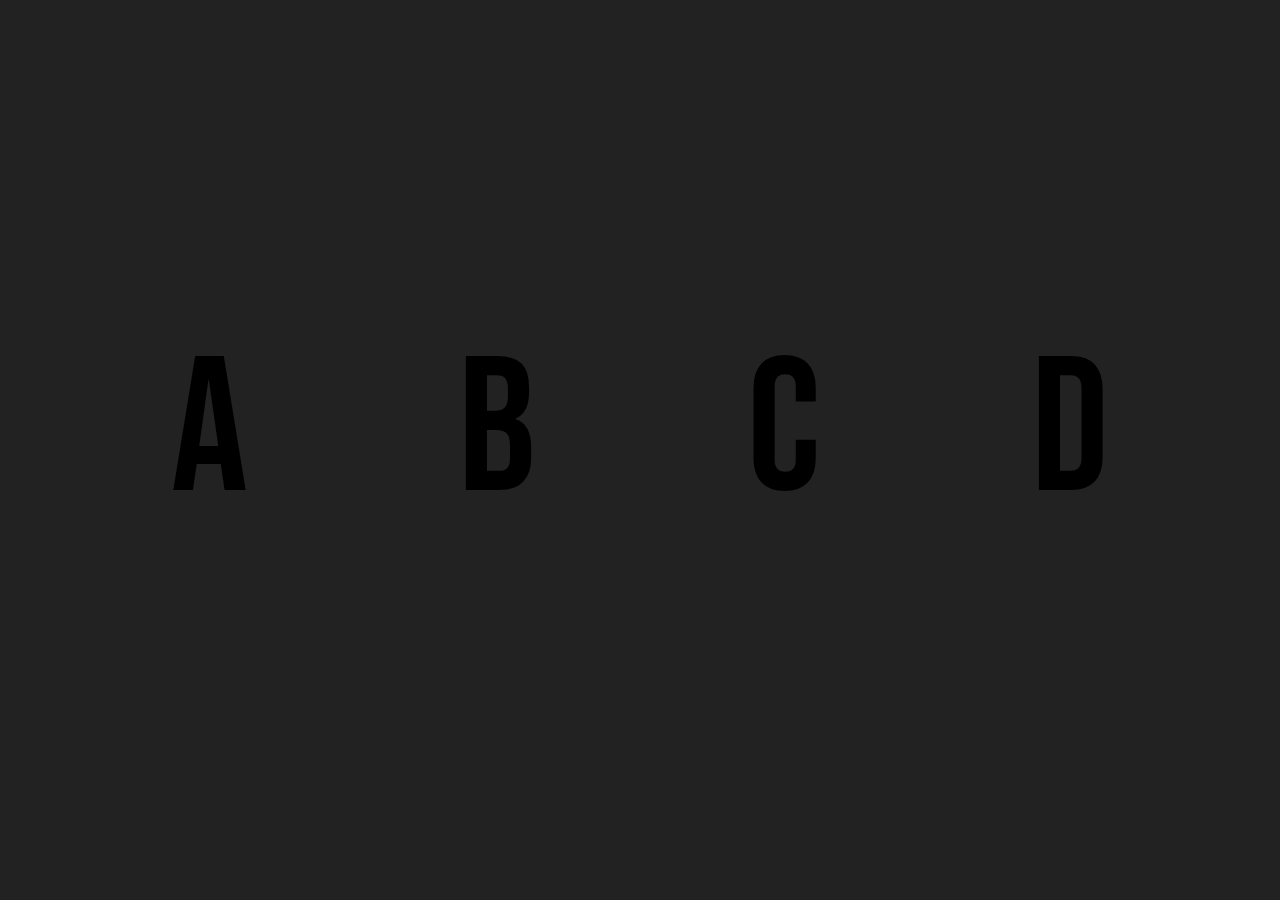
<file: ABCD.html>
<!DOCTYPE html>
<html lang="en" id="backdrop">
<head>
    <link rel="icon" type="image/x-icon" href="favicon.png">
    <style>
        @import url('https://fonts.googleapis.com/css2?family=Bebas+Neue&display=swap');
    </style>
    <script>
        function Myfunction(a,b) {
            
            var id = a;
            var selectedcolor = b;
            var selectedelement = document.getElementById(id)
            if (document.getElementById("a").classList.contains("on") || document.getElementById("b").classList.contains("on") || document.getElementById("c").classList.contains("on") || document.getElementById("d").classList.contains("on")) {
                document.getElementById("backdrop").style.backgroundColor = "black";
            } else {
                document.getElementById("backdrop").style.backgroundColor = "#222222"
            }
            if (selectedelement.classList.contains("on")) {
                selectedelement.classList = "letter off";
            } else {
                selectedelement.classList = "letter on";
            }
            if (document.getElementById("a").classList.contains("on") || document.getElementById("b").classList.contains("on") || document.getElementById("c").classList.contains("on") || document.getElementById("d").classList.contains("on")) {
                document.getElementById("backdrop").style.backgroundColor = "black";
            } else {
                document.getElementById("backdrop").style.backgroundColor = "#222222"
            }
                
        }
    </script>
    <style>
        html {
            background-color:#222222;
            user-select: none;
            height:90vh;
            transition: 0.5s;
        }
        
        body {
            align-content: space-around;
            flex-wrap:wrap;
            display:flex;
            flex-direction: row;
            justify-content: space-evenly;
            height:100%;
        }
            
        .letter {
            font-family: 'Bebas Neue', cursive;
            display:flex;
            flex-direction:row;
            size: 1in;
            font-size: 2in;
            padding: 0.5in;
            height:2in;
            transition:0.5s;
        }
        .on {
            color: var(--color);
            text-shadow: 0px 0px 15px var(--color);
        }
        .on:hover {
            text-shadow: 0px 0px 15px var(--color);
        }
        p {
            height:2in;
            margin:0;
            transition: 0.5s;
        }
        
    </style>
    <title>ABCD</title>
</head>
<body id="background">
    <div class="letter off" id="a" style="--color:red;" onclick="Myfunction('a','red');">
        <p>
            A
        </p>
    </div>
    <div class="letter off" id="b" style="--color:green;" onclick="Myfunction('b','green');">
        <p>
            B
        </p>
    </div>
    <div class="letter off" id="c" style="--color:blue;" onclick="Myfunction('c','blue');">
        <p>
            C
        </p>
    </div>
    <div class="letter off" id="d" style="--color:magenta;" onclick="Myfunction('d','magenta');">
        <p>
            D
        </p>
    </div>
</body>
</html>
</file>
